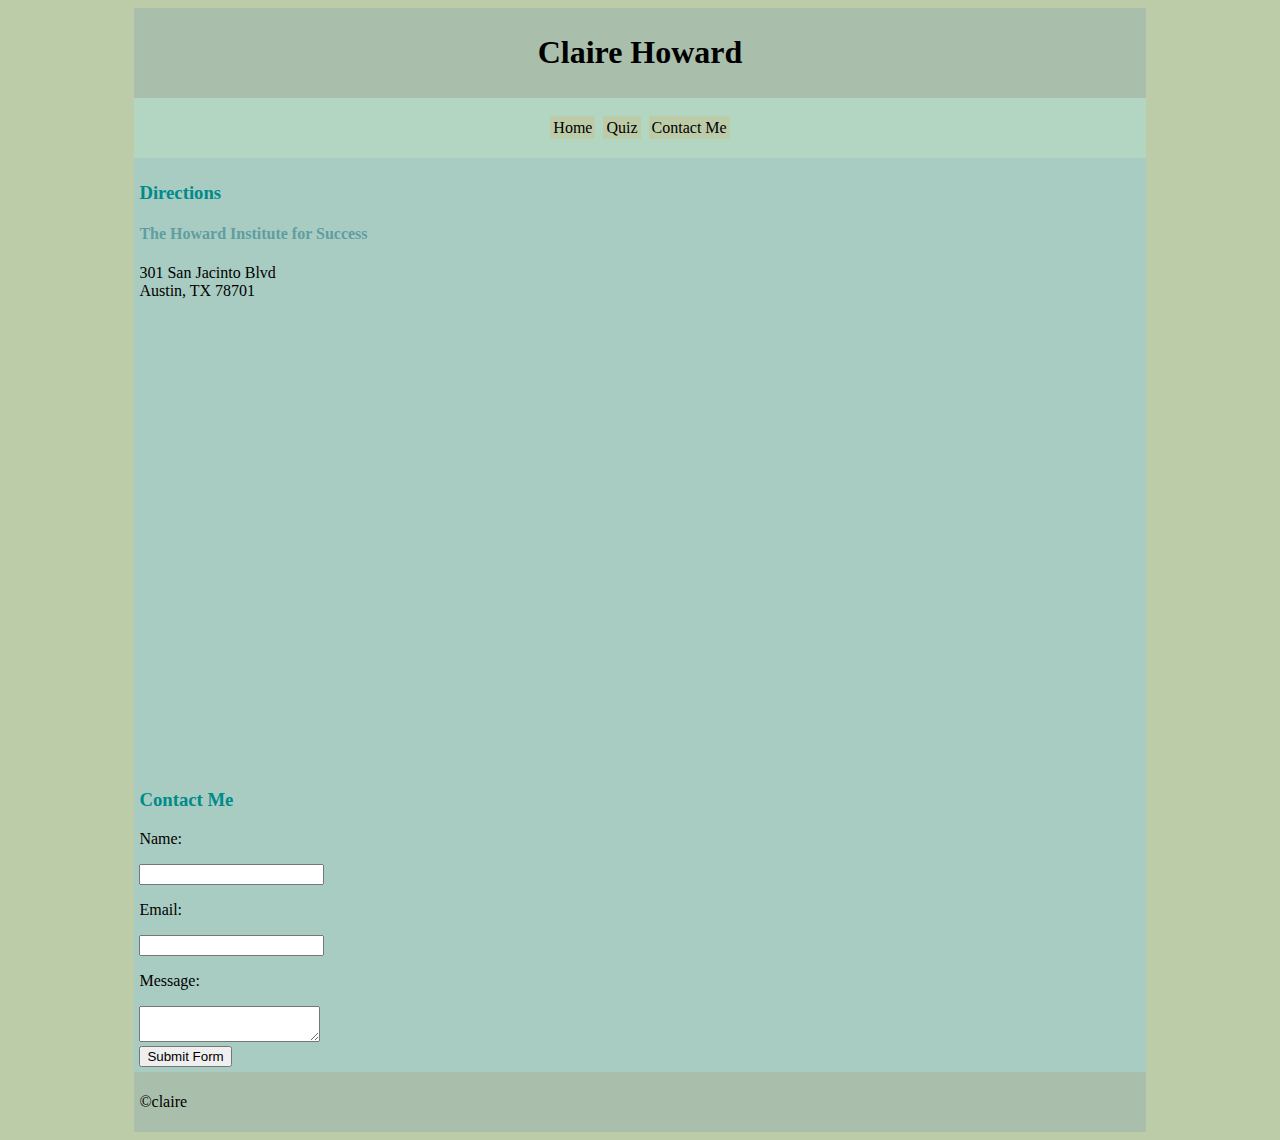
<file: project_part5/contact.html>
<!DOCTYPE html>
<html lang="en">
<head>
	<meta charset="utf-8">
	<link rel="stylesheet" href="style.css">
	<!-- Claire Howard, CSCE102-015-->
	<title>Project Part 5</title>
</head>
<body>
	<div class="content">
		<header>
			<h1>Claire Howard</h1>
		</header>
		<nav id="main-nav">
			<ul>
				<li><a href="index.html">Home</a></li>
				<li><a href="quiz.html">Quiz</a></li>
				<li><a href="contact.html">Contact Me</a></li>
			</ul>
		</nav>
		<main>
			<div id="directions">
				<h3 class="cyan">Directions</h3>
				<h4 class="cadet">The Howard Institute for Success</h4>
				<p>301 San Jacinto Blvd <br> Austin, TX 78701</p>
				<iframe id="map" src="https://www.google.com/maps/embed?pb=!1m18!1m12!1m3!1d3446.0278913179213!2d-97.7410761!3d30.264786500000003!2m3!1f0!2f0!3f0!3m2!1i1024!2i768!4f13.1!3m3!1m2!1s0x8644b5a7e32dbfad%3A0xd2e26045633aaffd!2s301%20San%20Jacinto%20Blvd%2C%20Austin%2C%20TX%2078701!5e0!3m2!1sen!2sus!4v1679876993734!5m2!1sen!2sus" width="600" height="450" style="border:0;" allowfullscreen="" loading="lazy" referrerpolicy="no-referrer-when-downgrade"></iframe>
			</div>
			<div id="contact">
			<h3 class="cyan">Contact Me</h3>
			<form action="https://api.web3forms.com/submit" method="POST">
				<input type="hidden" name="access_key" value="a5202105-9bcd-4deb-b269-debb5626c190">
				<p>Name:</p><input type="text" name="name" required>
				<p>Email:</p><input type="email" name="email" required>
				<p>Message:</p><textarea name="message" required></textarea>
				<input type="hidden" name="redirect" value="https://web3forms.com/success">
				<br> <button onclick="emailSent()" type="submit">Submit Form</button>
			</form>
			</div>
		</main>
		<footer>
			<p>&copy;claire</p>
		</footer>
	
	</div>
</body>
</html>
</file>
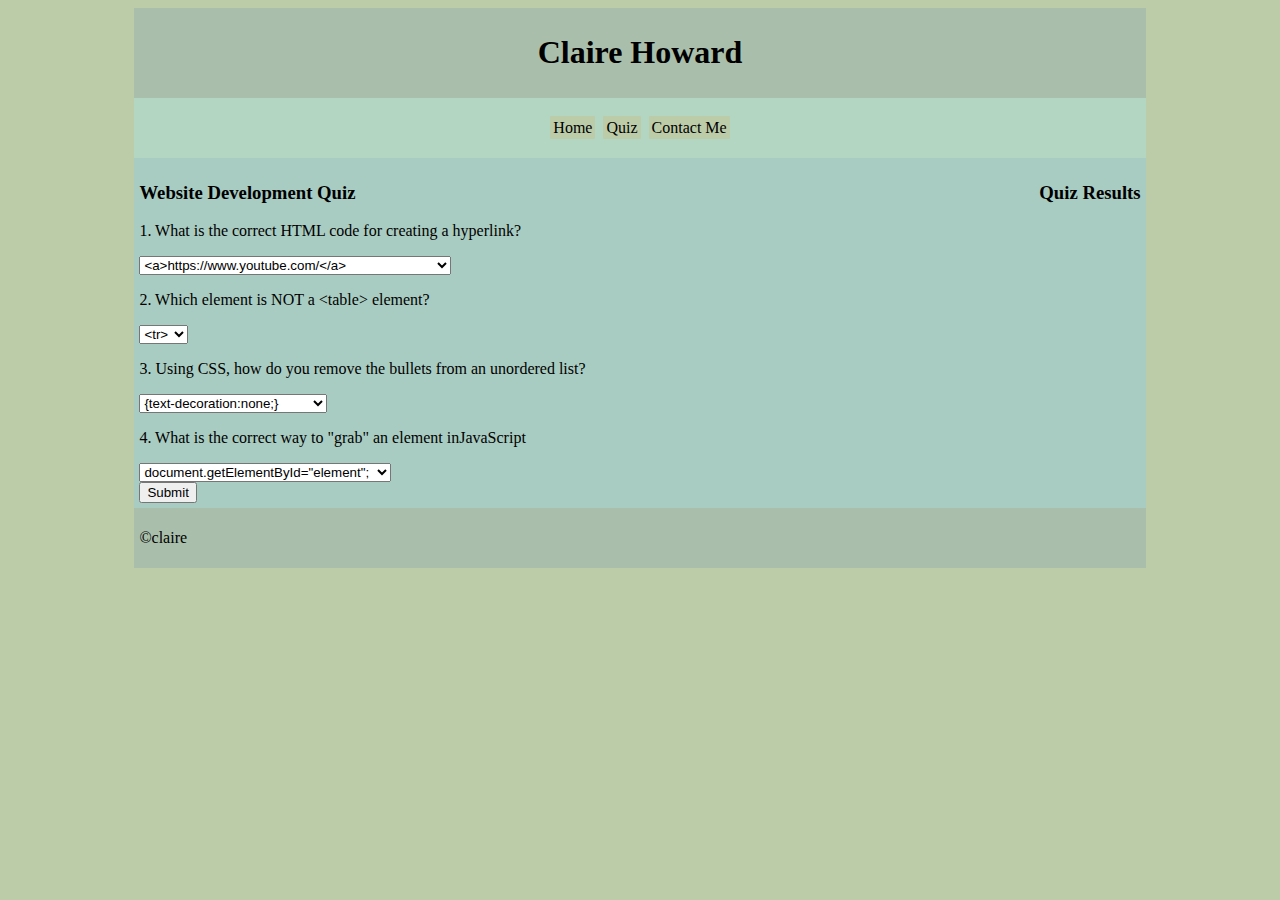
<file: project_part5/quiz.html>
<!DOCTYPE html>
<html lang="en">
<head>
	<meta charset="utf-8">
	<link rel="stylesheet" href="style.css">
	<!-- Claire Howard, CSCE102-015-->
	<title>Project Part 5</title>
</head>
<body>
	<div class="content">
		<header>
			<h1>Claire Howard</h1>
		</header>
		<nav id="main-nav">
			<ul>
				<li><a href="index.html">Home</a></li>
				<li><a href="quiz.html">Quiz</a></li>
				<li><a href="contact.html">Contact Me</a></li>
			</ul>
		</nav>
		<main class="quiz-container">
			<section id="quiz">
			<h3>Website Development Quiz</h3>
			<p>1. What is the correct HTML code for creating a hyperlink? </p>
				<select id="answers-one">
					<option value="1A">&lt;a&gt;https://www.youtube.com/&lt;/a&gt;</option>
					<option value="1B">&lt;a url="https://www.youtube.com/&gt;Youtube&lt;/a&gt;</option>
					<option value="1C">&lt;a href="https://www.youtube.com/&gt;Youtube&lt;/a&gt;</option>
					<option value="1D">&lt;a="https://www.youtube.com/&gt;Youtube&lt;/a&gt;</option>
				</select>
			<p>2. Which element is NOT a &lt;table&gt; element? </p>
				<select id="answers-two">
					<option value="2A">&lt;tr&gt;</option>
					<option value="2B">&lt;tc&gt;</option>
					<option value="2C">&lt;td&gt;</option>
					<option value="2D">&lt;th&gt;</option>
				</select>
			<p>3. Using CSS, how do you remove the bullets from an unordered list?</p>
				<select id="answers-three">
					<option value="3A">{text-decoration:none;}</option>
					<option value="3B">{text-decoration-style:none;}</option>
					<option value="3C">{decoration-style:none;}</option>
					<option value="3D">{text-style:none;}</option>
				</select>
			<p>4. What is the correct way to "grab" an element inJavaScript</p>
				<select id="answers-four">
					<option value="4A">document.getElementById="element";</option>
					<option value="4B">document.getElementById("element");</option>
					<option value="4C">document=getElementById("element");</option>
					<option value="4D">document.getElementById:element;</option>
				</select>
				<br>
				<button id="submit" onclick="showQuizResults()">Submit</button>
		</section>
		<section id="quiz-results">
			<h3>Quiz Results</h3>
			<div id="result">
				
			</div>
		</section>
		</main>
		<footer>
			<p>&copy;claire</p>
		</footer>
	<script src="script.js"></script>
	</div>
</body>
</html>
</file>
<file: project_part5/style.css>
/*Claire Howard, CSCE102-015, Project Part 5*/

/*Main Structure*/
body{
	font-family:Verdana;
	background:#BCCCA9;
}
.content{
	width:80%;
	margin:auto;
}
header,nav,main,footer{
	padding:5px;
	margin:0;
}
header{
	background:#A9BFAC;
	text-align:center;
}	
nav{
	background:#B2D6C1;
}
main{
	background:#A9CCC2;
}
footer{
	background:#A9BFAC;
}


/*Navigation*/
#main-nav ul{
	list-style-type:none;
	padding-left:0;
	text-align:center;
}
#main-nav li{
	display:inline;
}
#main-nav a{
	text-decoration:none;
	background:#BCCCA9;
	color:black;
	padding:3px;
	border-radius:1px;
	display:inline;
	margin:2px;
	width:100%;
}
#main-nav a:hover{
	background:#FDEADB;
	color:black;
}


/*Section Formatting*/
.quiz-container{
	display:flex;
}
#quiz, #quiz-result{
	flex: 1;
}
h2{
	text-align:center;
}
#more{
	display:none;
}
.hidden{
	display:none;
}

/*Colors*/
.cyan{
	color:darkCyan;
}
.cadet{
	color:cadetBlue;
}


/*SlideShow*/
.showSlides {
	display: none;
}
img{
	vertical-align: middle;
}
.slideshow-container {
	max-width: 1000px;
	position: relative;
	margin: auto;
	border: 5px solid;
	border-color: darkCyan;
}

/*Larger Resolutions*/
@media(max-width:720px){
	.container{
		width:80%;
		margin:auto;
	}
	main{
		display:block;
	}
	#main-nav li{
		display:block;
	}
	#main-nav a{
		display:block;
	}
	#main-nav ul{
		padding-left:0;
	}
	#main-nav{
	}
}
</file>
